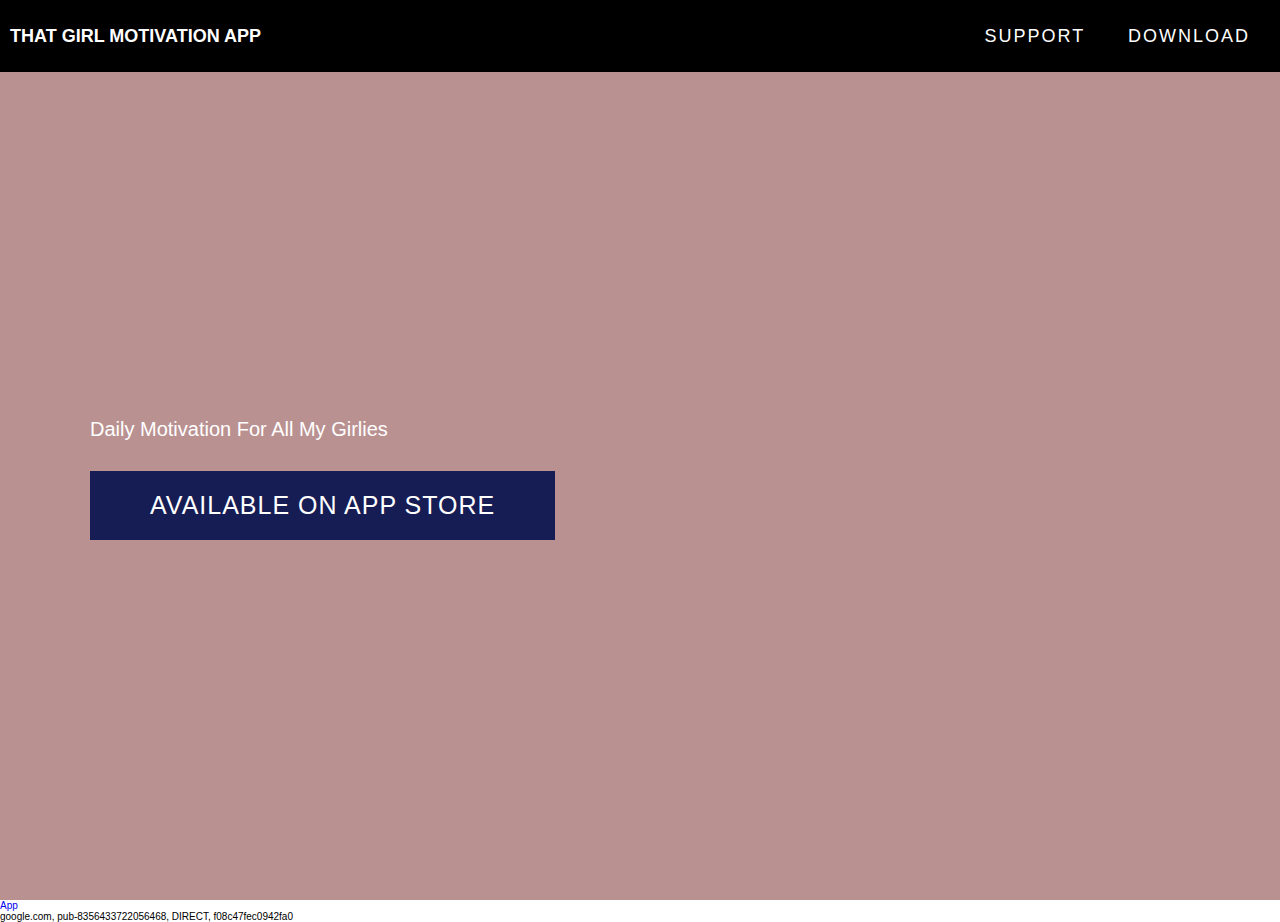
<file: index.html>
<!DOCTYPE html>
<html lang="en">
<head>
  <meta charset="UTF-8">
  <meta name="viewport" content="width=device-width, initial-scale=1.0">
  <meta name="description" content="Daily motivation for women with the That Girl Motivation App - find inspiration every day.">
  <meta name="keywords" content="motivation, women empowerment, daily quotes, self-care, personal growth">
  <link rel="stylesheet" href="style.css">
  <title>That Girl Motivation App</title>
</head>
<body>
  <section id="header">
    <div class="header container">
      <div class="nav-bar">
        <div class="brand">
          <a href="#hero" aria-label="Go to top of page">
            <h1>That Girl Motivation App</h1>
          </a>
        </div>
        <div class="nav-list">
          <div class="hamburger" role="button" aria-expanded="false">
            <div class="bar"></div>
          </div>
          <ul>
            <li><a href="contactus.html" aria-label="Contact Support">Support</a></li>
            <li><a href="https://apps.apple.com/us/app/that-girl-motivation/id6736867723" target="_blank" aria-label="Download the app">Download</a></li>
          </ul>
        </div>
      </div>
    </div>
  </section>

  <section id="hero">
    <div class="hero container">
      <div>
        <h1>That Girl Motivation App <span></span></h1>
        <p style="font-size:20px; color:white;">Daily Motivation For All My Girlies</p>
        <a href="https://apps.apple.com/us/app/that-girl-motivation/id6736867723" target="_blank" type="button" class="cta">Available on App Store</a>
      </div>
    </div>
  </section>

  <script>
    document.querySelector('.hamburger').addEventListener('click', function () {
      this.classList.toggle('active');
      document.querySelector('.nav-list ul').classList.toggle('active');
    });
  </script>

   <div class="options">
            <nav class="nav1">
                <ul>
                    <a href="app-ads.txt"> App </a>
                </ul>
            </nav>
        </div>
  google.com, pub-8356433722056468, DIRECT, f08c47fec0942fa0

</body>
</html>
</file>
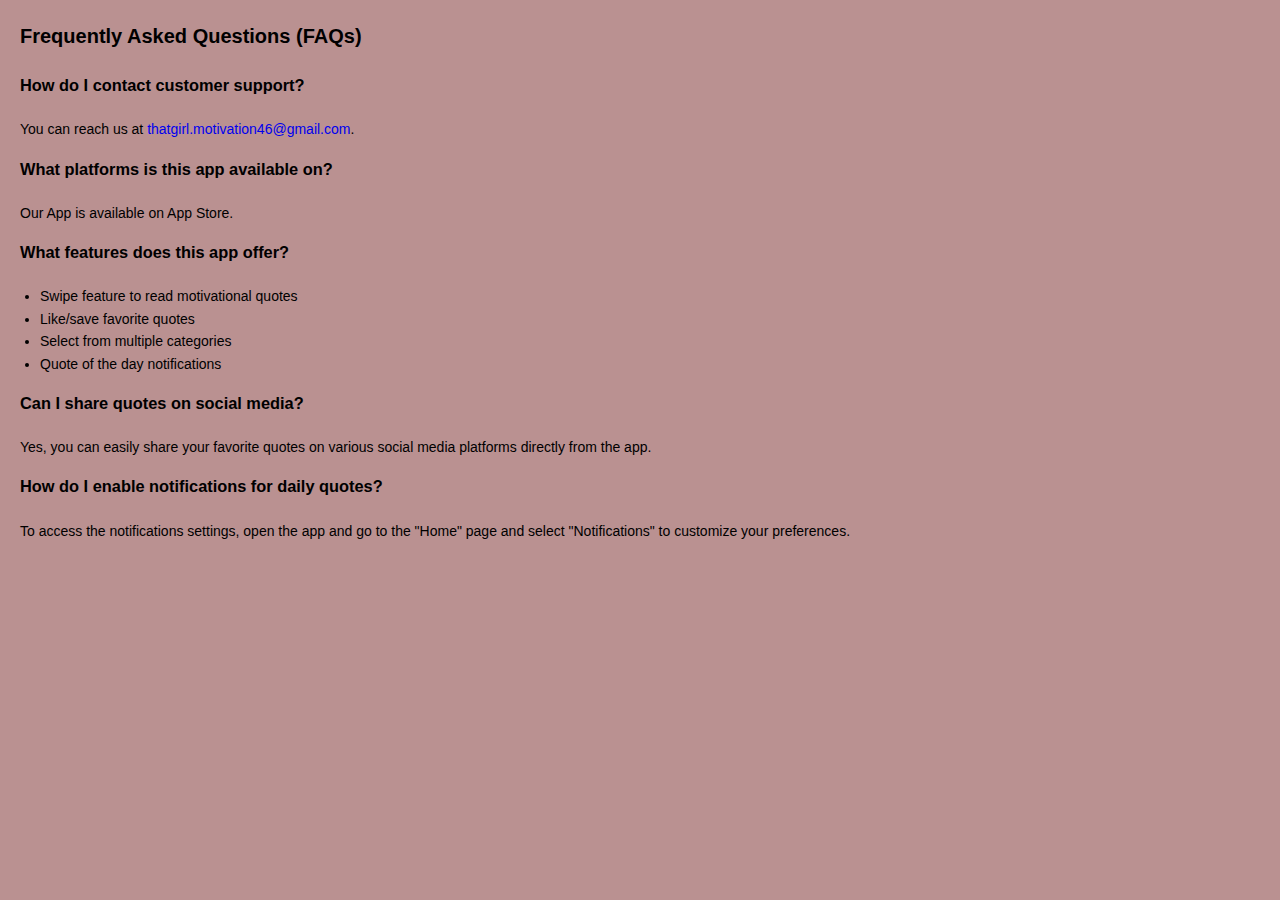
<file: contactus.html>
<!DOCTYPE html>
<html lang="en">

<head>
  <meta charset="UTF-8">
  <meta name="viewport" content="width=device-width, initial-scale=1.0">
  <link rel="stylesheet" href="style.css">
  <title>Contact Us</title>
  <style>
    body {
      font-size: 1.4rem; /* Increased font size */
      line-height: 1.6; /* Improve readability */
      background-color: #ba9191; /* Background color */
      padding: 20px; /* Add padding */
    }

    h1 {
      margin-bottom: 30px; /* Increased space between email and questions */
    }

    h2 {
      font-size: 2rem; /* Increased font size for FAQ heading */
      margin-bottom: 20px; /* Space below the FAQ heading */
    }

    h3 {
      margin-bottom: 20px; /* Space between questions */
    }

    .faq-item {
      margin-bottom: 15px; /* Space between questions */
    }

    .faq-item p {
      margin-top: 5px; /* Space between question and answer */
    }

    ul {
      list-style-type: disc; /* Bullet points */
      margin-left: 20px; /* Indent bullet points */
      padding-left: 0; /* Remove default padding */
    }
  </style>
</head>

<body>
  
    <div class="faq-section">
        <h2>Frequently Asked Questions (FAQs)</h2>
        
        <div class="faq-item">
            <h3>How do I contact customer support?</h3>
            <p>You can reach us at <a href="mailto:thatgirl.motivation46@gmail.com">thatgirl.motivation46@gmail.com</a>.</p>
        </div>
        
        <div class="faq-item">
            <h3>What platforms is this app available on?</h3>
            <p>Our App is available on App Store.</p>
        </div>

        <div class="faq-item">
            <h3>What features does this app offer?</h3>
            <ul>
                <li>Swipe feature to read motivational quotes</li>
                <li>Like/save favorite quotes</li>
                <li>Select from multiple categories</li>
                <li>Quote of the day notifications</li>
            </ul>
        </div>

        <div class="faq-item">
            <h3>Can I share quotes on social media?</h3>
            <p>Yes, you can easily share your favorite quotes on various social media platforms directly from the app.</p>
        </div>

        <div class="faq-item">
            <h3>How do I enable notifications for daily quotes?</h3>
            <p>To access the notifications settings, open the app and go to the "Home" page and select "Notifications" to customize your preferences.</p>
        </div>
    </div>
</body>
</html>
</file>
<file: style.css>
* {
  padding: 0;
  margin: 0;
  box-sizing: border-box;
}

html {
  font-size: 10px;
  font-family: 'Montserrat', sans-serif;
  scroll-behavior: smooth;
}

a {
  text-decoration: none;
}

.container {
  min-height: 100vh;
  width: 100%;
  display: flex;
  align-items: center;
  justify-content: center;
}

.cta {
  display: inline-block;
  padding: 10px 30px;
  color: white;
  background-color: #161c54;
  border: 2px solid #00000;
  font-size: 2rem;
  text-transform: uppercase;
  letter-spacing: 0.1rem;
  margin-top: 30px;
  transition: 0.3s ease;
  transition-property: background-color, color;
}

.cta:hover {
  color: rgb(107, 29, 29);
  background-color: rgb(206, 209, 248);
}

.brand h1 {
  font-size: 1.8rem;
  text-transform: uppercase;
  color: white;
}

.brand h1 span {
  color: white;
}

#header {
  position: fixed;
  z-index: 1000;
  left: 0;
  top: 0;
  width: 100vw;
  height: auto;
  background-color: black;
  color: white;
}

#header .header {
  min-height: 8vh;
  background-color: black;
  color: white;
  transition: 0.3s ease background-color;
}

#header .nav-bar {
  display: flex;
  align-items: center;
  justify-content: space-between;
  width: 100%;
  height: 100%;
  max-width: 1300px;
  padding: 0 10px;
  background-color: black;
  color: white;
}

#header .nav-list ul {
  background-color: black;
  list-style: none;
  position: absolute;
  color: white;
  width: 100vw;
  height: 100vh;
  left: 100%; /* Start off-screen */
  top: 0;
  display: flex;
  flex-direction: column;
  justify-content: center;
  align-items: center;
  z-index: 1;
  overflow-x: hidden;
  transition: 0.5s ease left;
}

#header .nav-list ul.active {
  left: 0; /* Slide in when active */
}

#header .nav-list ul a {
  font-size: 1.5rem;
  font-weight: 500;
  letter-spacing: 0.2rem;
  text-decoration: none;
  color: white;
  text-transform: uppercase;
  padding: 20px;
  display: block;
}

#header .nav-list ul li:hover a {
  color: rgb(211, 171, 243);
}

#header .hamburger {
  height: 60px;
  width: 60px;
  display: inline-block;
  border: 3px solid white; /* White border for visibility */
  border-radius: 50%;
  position: relative;
  display: flex;
  align-items: center;
  justify-content: center;
  z-index: 100;
  cursor: pointer;
  transform: scale(0.8);
  margin-right: 20px;
  background-color: black;
}

#header .hamburger .bar {
  height: 2px;
  width: 30px;
  position: relative;
  background-color: white; /* White color for visibility */
}

#header .hamburger .bar::after,
#header .hamburger .bar::before {
  content: '';
  position: absolute;
  height: 100%;
  width: 100%;
  left: 0;
  background-color: white; /* White color for visibility */
  transition: 0.3s ease;
  transition-property: top, bottom;
}

#header .hamburger .bar::after {
  top: 8px;
}

#header .hamburger .bar::before {
  bottom: 8px;
}

#header .hamburger.active .bar::before {
  bottom: 0;
}

#header .hamburger.active .bar::after {
  top: 0;
}

/* Hero Section */
#hero {
  background: #ba9191;
  background-size: cover;
  background-position: top center;
  position: relative;
  z-index: 1;
}

#hero::after {
  content: '';
  position: absolute;
  left: 0;
  top: 0;
  height: 100%;
  width: 100%;
  background-color: #ba9191;
  opacity: 0.7;
  z-index: -1;
}

#hero .hero {
  max-width: 1200px;
  margin: 0 auto;
  padding: 0 50px;
  justify-content: flex-start;
}

#hero h1 {
  display: block;
  width: fit-content;
  font-size: 4rem;
  position: relative;
  color: transparent;
  animation: text_reveal 0.5s ease forwards;
  animation-delay: 1s;
}

#hero h1:nth-child(1) {
  animation-delay: 1s;
}

#hero h1:nth-child(2) {
  animation-delay: 2s;
}

#hero h1:nth-child(3) {
  animation: text_reveal_name 0.5s ease forwards;
  animation-delay: 3s;
}

/* Keyframes */
@keyframes text_reveal {
  100% {
    color: white;
  }
}

@keyframes text_reveal_name {
  100% {
    color: crimson;
    font-weight: 500;
  }
}

@media only screen and (min-width: 768px) {
  .cta {
    font-size: 2.5rem;
    padding: 20px 60px;
  }

  #hero h1 {
    font-size: 5rem;
  }
}

@media only screen and (min-width: 1200px) {
  #header .hamburger {
    display: none;
  }
  
  #header .nav-list ul {
    position: initial;
    display: block;
    height: auto;
    width: fit-content;
  }

  #header .nav-list ul li {
    display: inline-block;
  }

  #header .nav-list ul li a {
    font-size: 1.8rem;
  }
}
</file>
